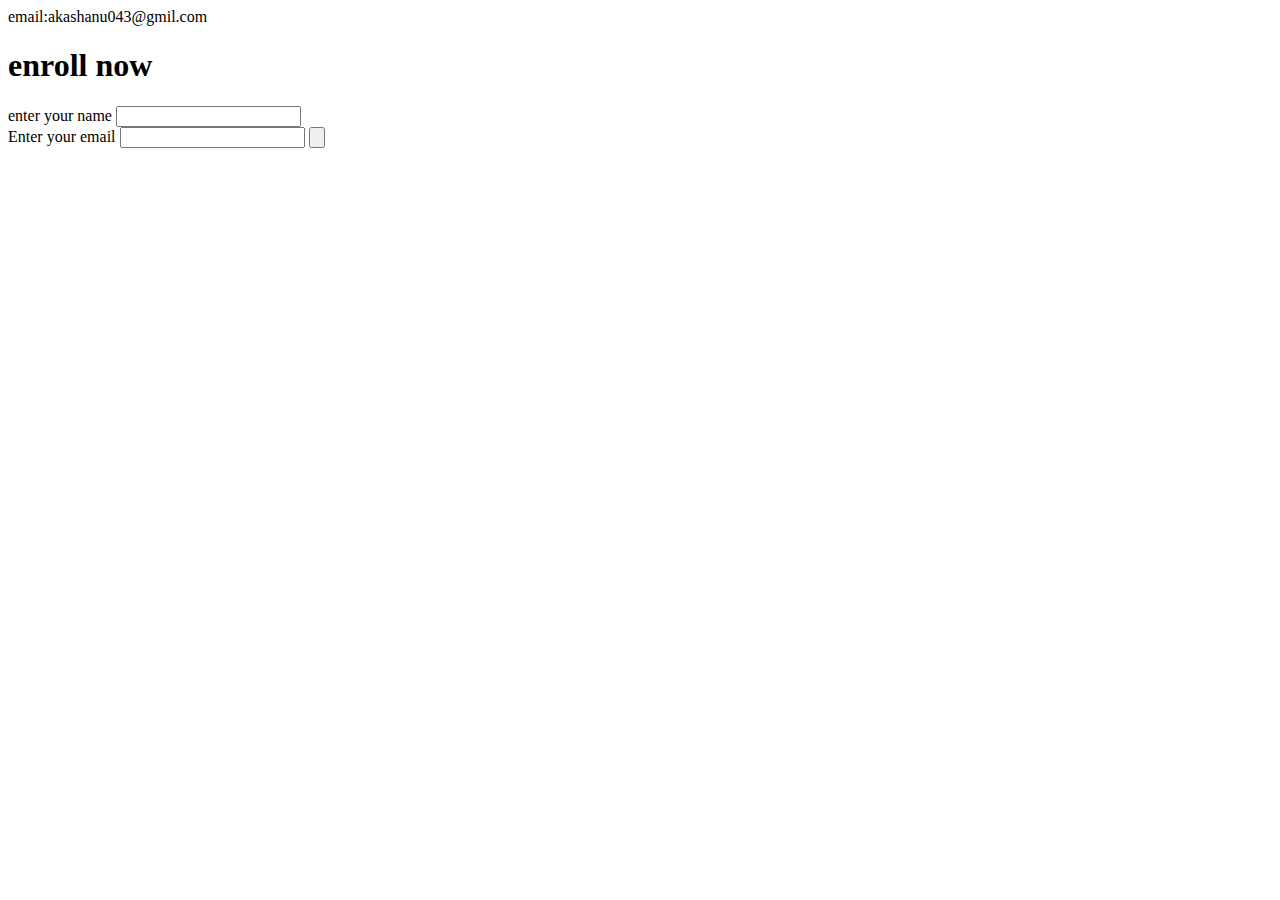
<file: contacts.html>
<html lang="en" dir="ltr">
  <head>
    <meta charset="utf-8">
    <title>my contacts</title>
  </head>
  <body>
    <p>email:akashanu043@gmil.com</p>
    <form method="post" action="mailto:akashanu043@gmail.com" enctype="text/plain">
<h1>enroll now</h1>
      <label for="Name">enter your name</label>
      <input type="text" name="name" value=""><br>
   <label for="email">Enter your email</label>
   <input type="email" name="email" value="">
   <input type="submit" name="" value="">
    </form>
  </body>
</html>
</file>
